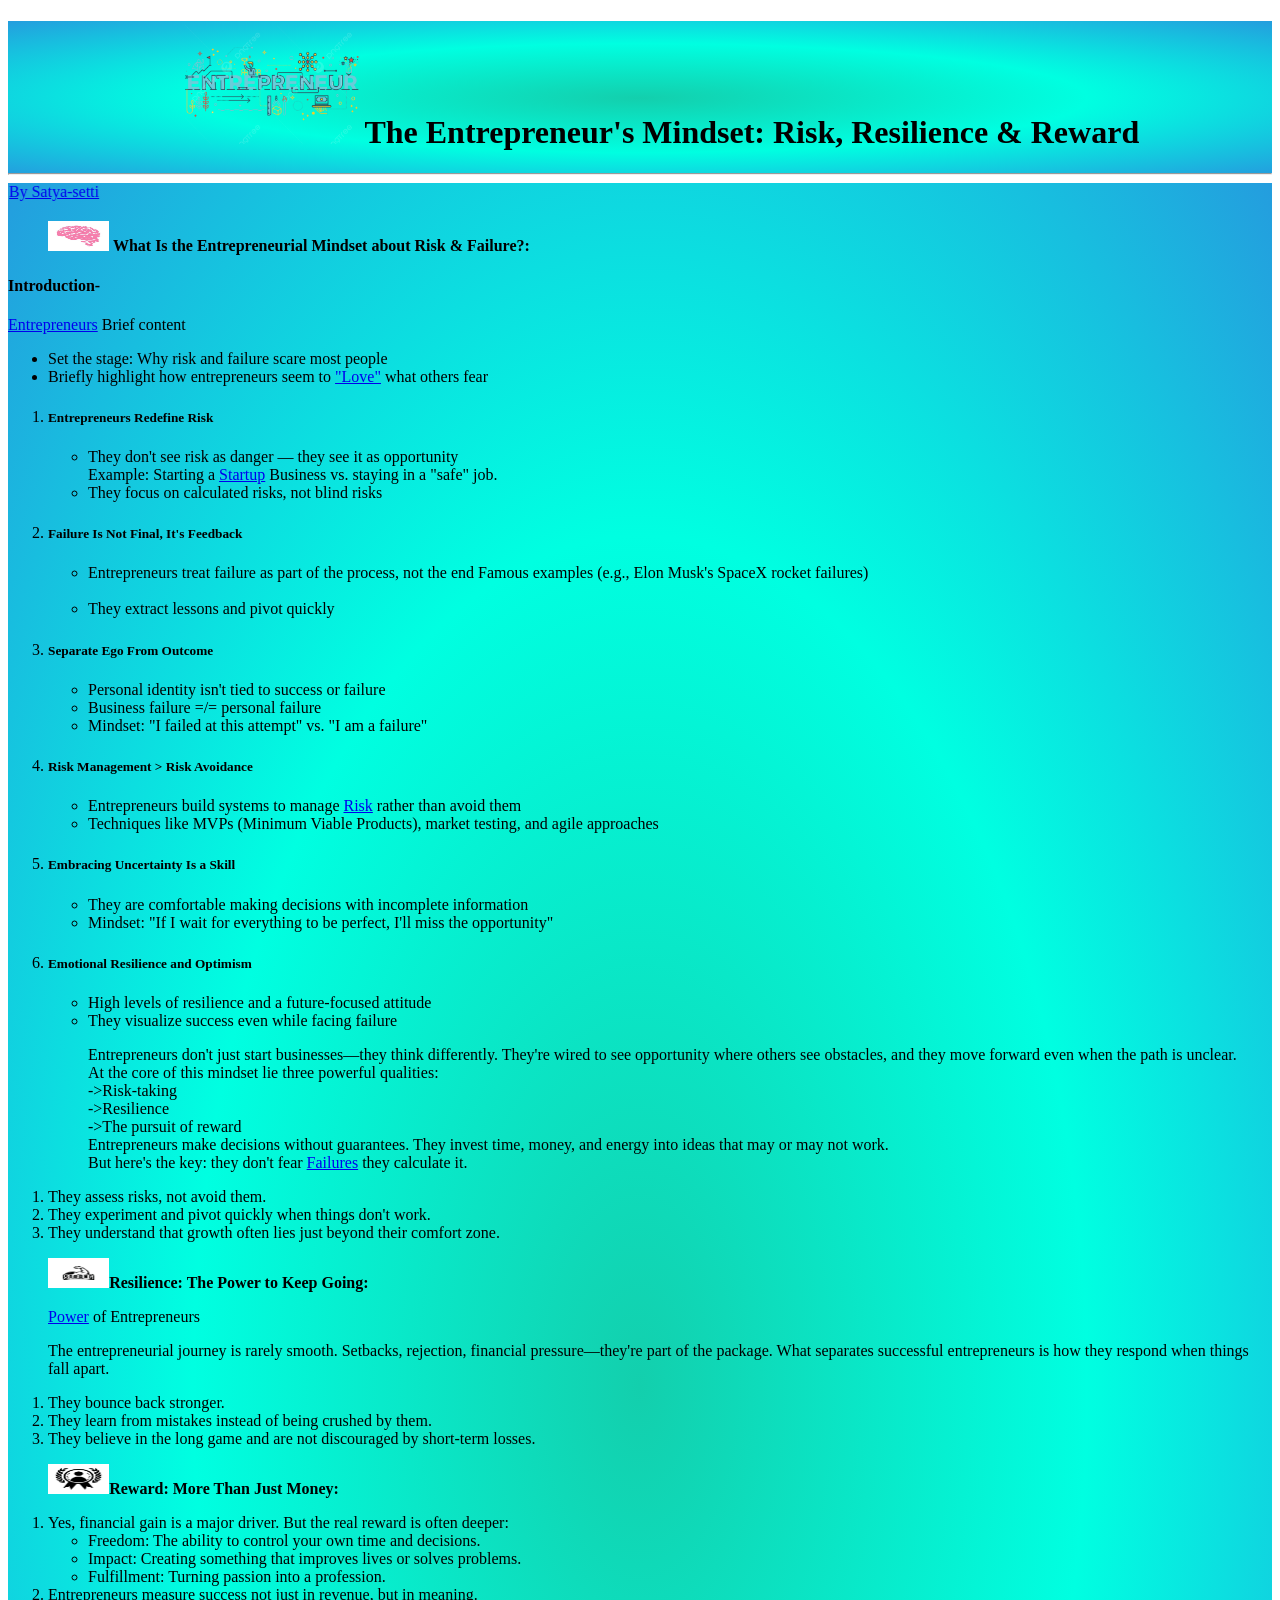
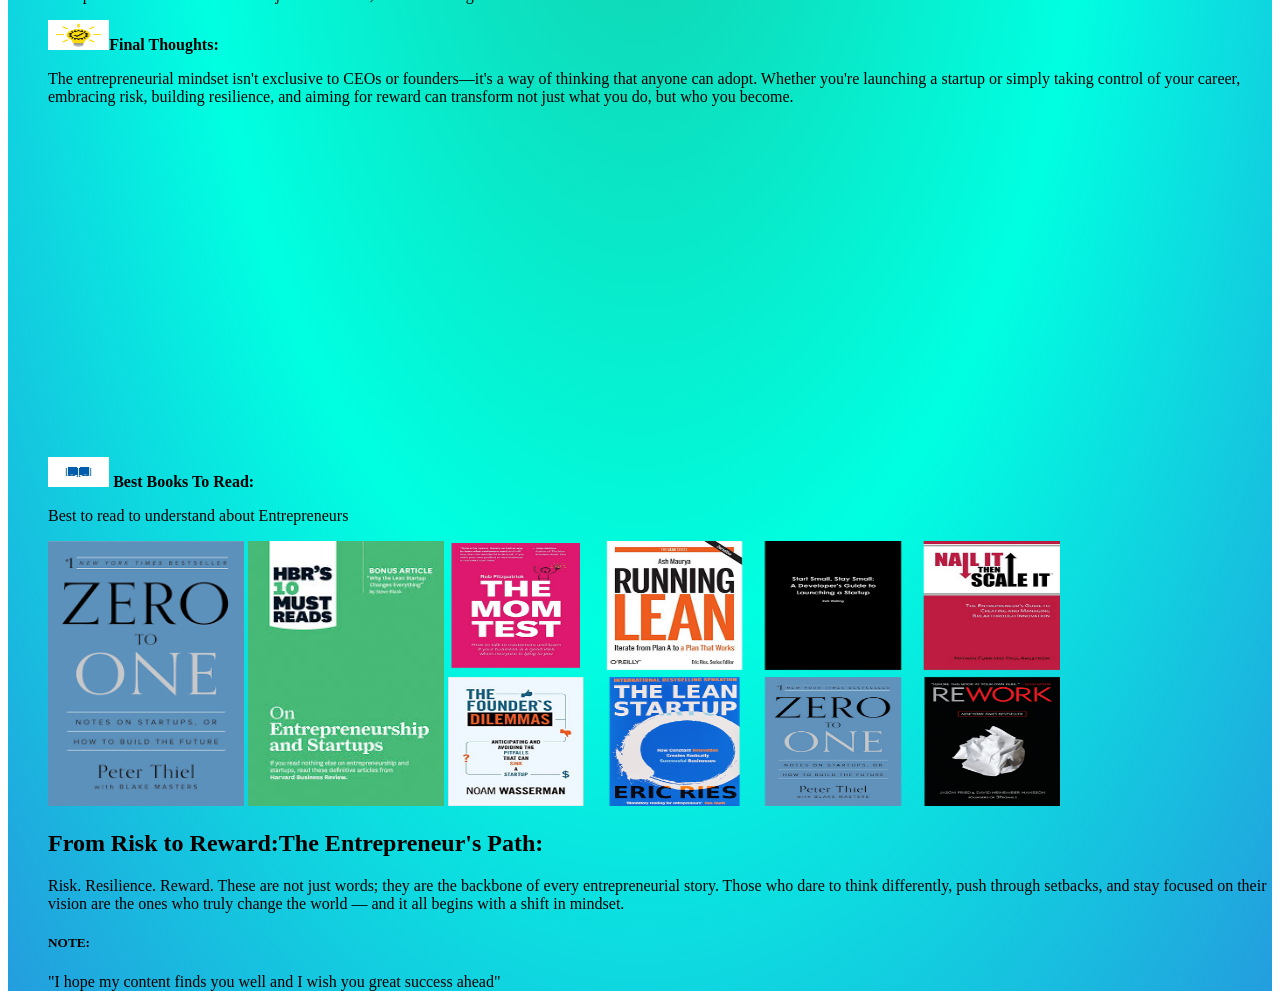
<file: index.html>
<!DOCTYPE html>
<html lang="en">
<head>
    <meta charset="UTF-8">
    <meta name="viewport" content="width=device-width, initial-scale=1.0">
    <title>Life OF AN ENTREPRENEUR</title>
    <link rel="stylesheet" href="./color.css"/>
    <div class="main">
      <dl><dd><h1 class="one"><img src="entrepreneur.png" width="15%" height="50%">The Entrepreneur's Mindset: Risk, Resilience & Reward </h1></dd></dl><hr/>
    </div>
    <a href="./reg.html"></a>
    <a href="./login.html"></a>
</head>
<body>
    <div class="sub">
        <marquee direction="right" scrollamount="5"><a href="https://linkedin.com/in/lakshmi-sri-satya-vinay-kamuju-24a2a7311" target="_blank"> By Satya-setti</a></marquee>
        <dl><dd><h2 class="two"><img src="mindlogo2.jpg" width="5%" height="30px"> What Is the Entrepreneurial Mindset about Risk & Failure?:</h2></dd></dl>
        <h4>Introduction-</h4>
        <a href="https://www.investopedia.com/terms/e/entrepreneur.asp">Entrepreneurs</a> Brief content
        <ul>
            <li>Set the stage: Why risk and failure scare most people</li>
            <li>Briefly highlight how entrepreneurs seem to <a href="https://hbr.org/2022/04/marcus-buckingham-why-love-is-the-key-to-career-success" target="_blank">"Love"</a> what others fear</li></ul>
            
         <ol>
            <li><h5>Entrepreneurs Redefine Risk </h5></li>

                <ul><li>They don't see risk as danger — they see it as opportunity</li>
                
                Example: Starting a <a href="https://en.wikipedia.org/wiki/Startup_company">Startup</a> Business vs. staying in a "safe" job.<br/>
                
                <li>They focus on calculated risks, not blind risks</li></ul>
                
                <li><h5>Failure Is Not Final, It's Feedback</h5></li>
                
                <ul><li>Entrepreneurs treat failure as part of the process, not the end
                
                Famous examples (e.g., Elon Musk's SpaceX rocket failures)</li><br/>
                <li>They extract lessons and pivot quickly</li></ul>
                
                
             <li><h5> Separate Ego From Outcome</h5></li>
                
                 <ul><li>Personal identity isn't tied to success or failure</li>
                
                <li>Business failure =/= personal failure</li>
                
                <li>Mindset: "I failed at this attempt" vs. "I am a failure"</li></ul>

                <li><h5>Risk Management > Risk Avoidance</h5></li>

<ul><li>Entrepreneurs build systems to manage <a href="https://www.chubb.com/us-en/businesses/resources/key-strategies-for-entrepreneurs-to-manage-risks.html"> Risk</a> rather than avoid them</li>

<li>Techniques like MVPs (Minimum Viable Products), market testing, and agile approaches</li></ul>


<li><h5>Embracing Uncertainty Is a Skill</h5></li>

<ul><li>They are comfortable making decisions with incomplete information</li>

<li>Mindset: "If I wait for everything to be perfect, I'll miss the opportunity"</li></ul>


<li><h5>Emotional Resilience and Optimism</h5></li>

<ul><li>High levels of resilience and a future-focused attitude</li>

<li>They visualize success even while facing failure</li></ul>
        <dl><dd><p>Entrepreneurs don't just start businesses—they think differently. They're wired to see opportunity where others see obstacles, and they move forward even when the path is unclear. <br/>At the core of this mindset lie three powerful qualities:<br/>->Risk-taking
            <br/> ->Resilience <br/> ->The pursuit of reward<br/>
            Entrepreneurs make decisions without guarantees. They invest time, money, and energy into ideas that may or may not work. <br/>But here's the key: they don't fear <a href="https://www.entrepreneur.com/leadership/10-strategies-for-entrepreneurs-dealing-with-failure/304948">Failures</a> they calculate it.<br/></p></dd></dl></ol>

<ol><li>They assess risks, not avoid them.</li>

<li>They experiment and pivot quickly when things don't work.</li>

<li>They understand that growth often lies just beyond their comfort zone.</li></ol>
</p></dd></dl>
<dd><dl><h2 class="four"><img src="./strong.jpg" width="5%" height="30px">Resilience: The Power to Keep Going:</h2></dd></dl>
<a href="https://medium.com/@Mostafashaht/the-power-of-entrepreneurship-a-personal-perspective-eceef2490328"> <dl><dd>Power</a> of Entrepreneurs</dl></dd>
<dl><dd><p>The entrepreneurial journey is rarely smooth. Setbacks, rejection, financial pressure—they're part of the package. What separates successful entrepreneurs is how they respond when things fall apart.</p></dd></dl>
<ol>
<li>They bounce back stronger.</li>

<li>They learn from mistakes instead of being crushed by them.</li>

<li>They believe in the long game and are not discouraged by short-term losses.</li></ol>

<dd><dl><h2 class="five"><img src="./reward.jpg" width="5%" height="30px">Reward: More Than Just Money:</h2></dd></dl>
<ol><li>Yes, financial gain is a major driver. But the real reward is often deeper:</li>

<ul><li>Freedom: The ability to control your own time and decisions.</li>

<li>Impact: Creating something that improves lives or solves problems.</li>

<li>Fulfillment: Turning passion into a profession.</li></ul>

<li>Entrepreneurs measure success not just in revenue, but in meaning.</li></ol>

<dd><dl><h2 class="six"><img src="./final_thought.jpg" width="5%" height="30px">Final Thoughts:</h2></dd></dl>
<dl><dd><p>The entrepreneurial mindset isn't exclusive to CEOs or founders—it's a way of thinking that anyone can adopt. Whether you're launching a startup or simply taking control of your career, embracing risk, building resilience, and aiming for reward can transform not just what you do, but who you become.
</p></dd></dl>
<dd><dl><iframe width="400" height="315" src="https://www.youtube.com/embed/eHJnEHyyN1Y?si=5M9vaBd4hYYidYH8" title="YouTube video player" frameborder="0" allow="accelerometer; autoplay; clipboard-write; encrypted-media; gyroscope; picture-in-picture; web-share" referrerpolicy="strict-origin-when-cross-origin" allowfullscreen> </iframe>  <iframe width="410" height="315" src="https://www.youtube.com/embed/Tuw8hxrFBH8?si=uTZwpjS8jWcAsO0k" title="YouTube video player" frameborder="0" allow="accelerometer; autoplay; clipboard-write; encrypted-media; gyroscope; picture-in-picture; web-share" referrerpolicy="strict-origin-when-cross-origin" allowfullscreen></iframe></dd></dl>
<dd><dl><h2 class="seven"><img src="booklogo.jpg" width="5%" height="30px"> Best Books To Read:</h2></dd></dl>

<dl><dd><p>Best to read to understand about Entrepreneurs</p></dd></dl>
  <dl><dd><img src="book2.png" width="16%" height="265px">
    <img src="book3.jpeg" width="16%" height="265px">
    <img src="books.png" width="50%" height="265px"></dd></dl>
  <dl><dd><h2>From Risk to Reward:The Entrepreneur's Path:</h2></dd></dl>
  <dl><dd><p>Risk. Resilience. Reward. These are not just words; they are the backbone of every entrepreneurial story. Those who dare to think differently, push through setbacks, and stay focused on their vision are the ones who truly change the world — and it all begins with a shift in mindset.<br/>
 
 <h5>NOTE:</h5>"I hope my content finds you well and I wish you great success ahead"
  </p></dd></dl>
</div>
</body>
</html>
</file>
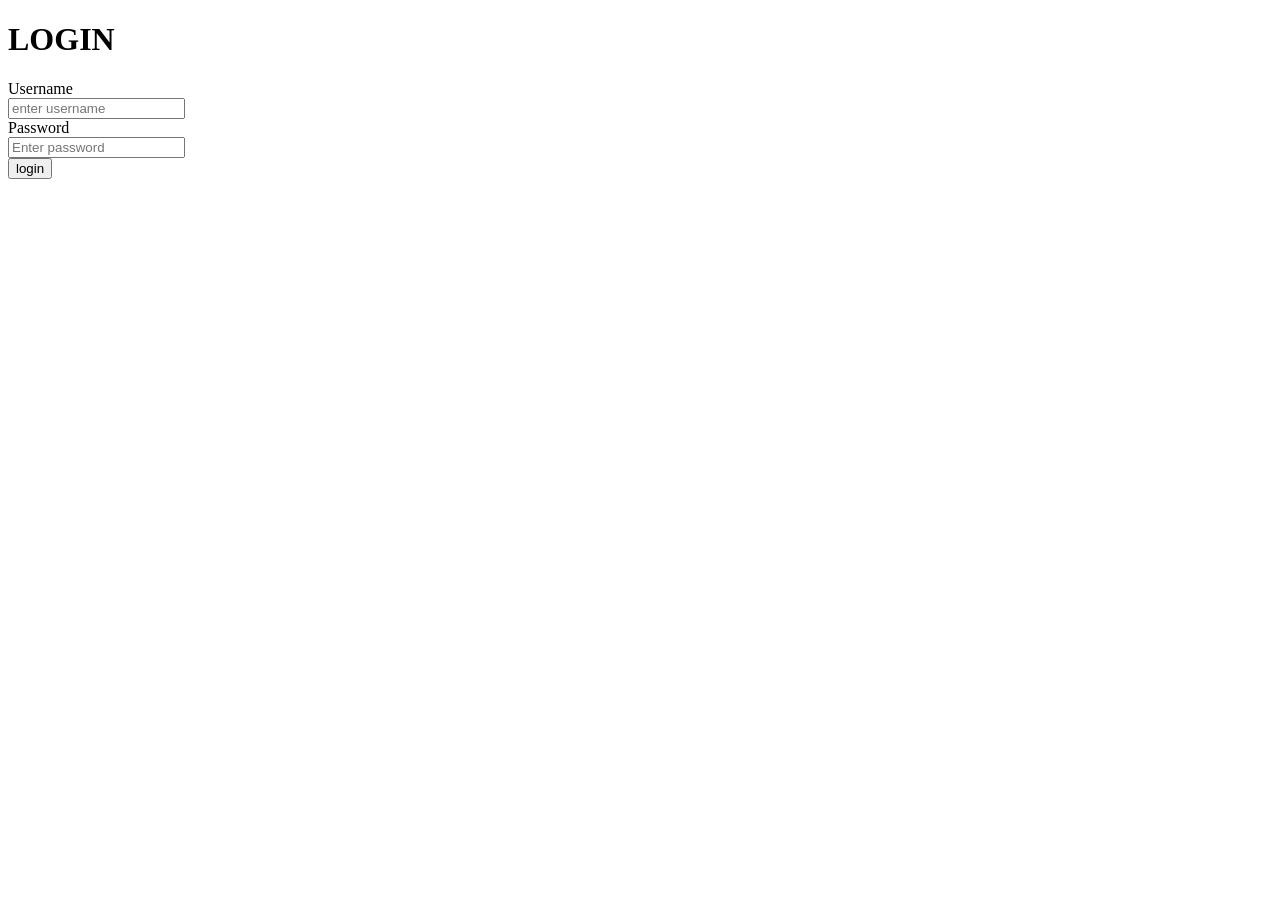
<file: login.html>
<!DOCTYPE html>
<html lang="en">
<head>
    <meta charset="UTF-8">
    <meta name="viewport" content="width=device-width, initial-scale=1.0">
    <title>Document</title>
    <h1 allign="center">LOGIN</h1>
</head>
<body>
    <form action="./index.html" method="get">
        <label>Username</label><br/>
        <input type="text" placeholder="enter username" required /><br/>
        <label>Password</label> <br/>
        <input type="text" placeholder="Enter password" required /><br/>
        <input type="submit" value="login">
    </form>
</body>
</html>
</file>
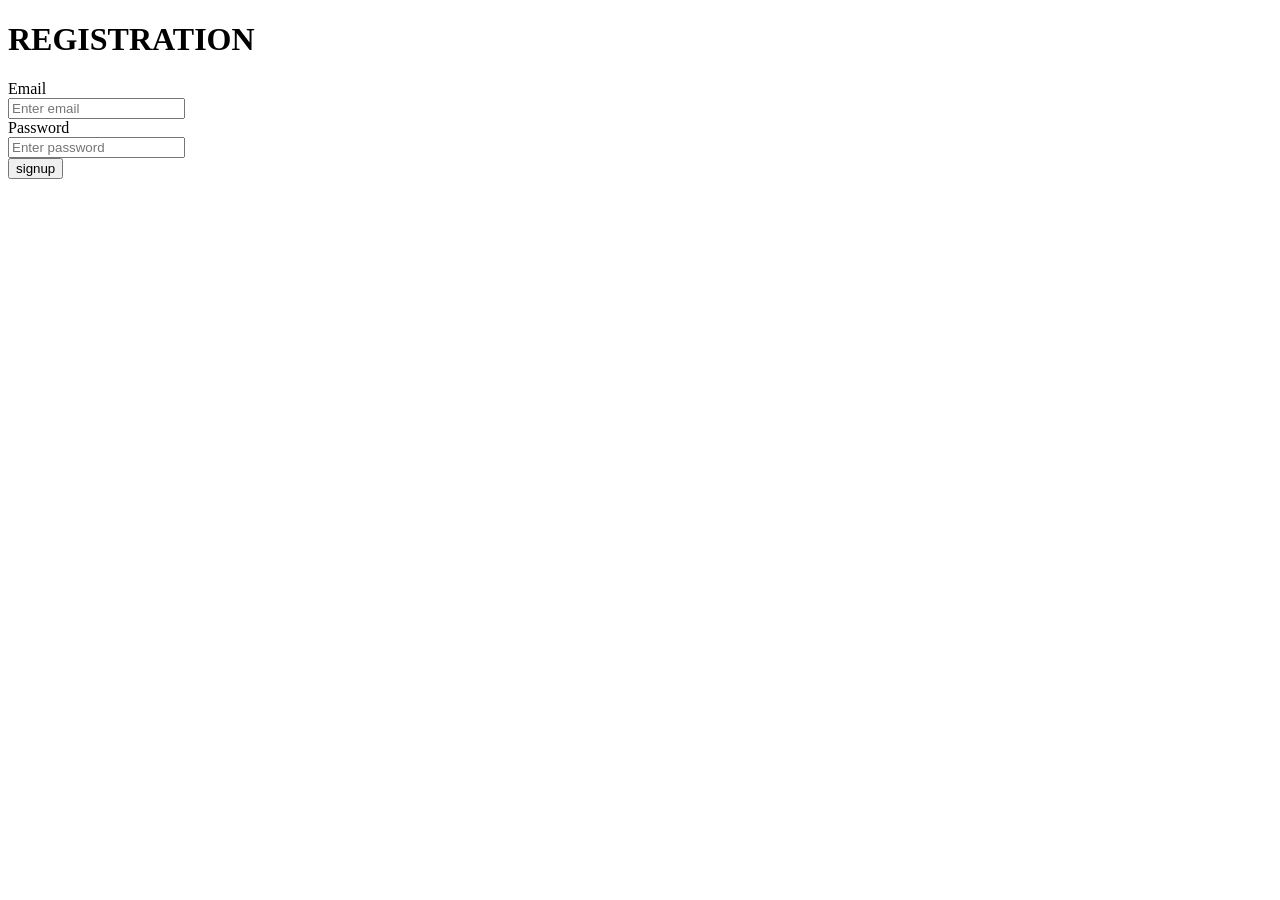
<file: regis.html>
<!DOCTYPE html>
<html lang="en">
<head>
    <meta charset="UTF-8">
    <meta name="viewport" content="width=device-width, initial-scale=1.0">
    <title>Document</title>
    <h1 allign="center">REGISTRATION</h1>
</head>
<body>
    <form action="./login.html" method="get">
        <label>Email</label><br/>
        <input type="text" placeholder="Enter email" required /><br/>
        <label>Password</label><br/>
        <input type="text" placeholder="Enter password" required /><br/>
        <input type="submit" value="signup">
    </form>
</body>
</html>
</file>
<file: color.css>
.main
{
   background:radial-gradient(rgb(19, 207, 173), rgb(0, 255, 225), rgb(36, 157, 222));
}
.one
{
    text-align:center;
    font-weight:bolder;
    font-style:normal;
}
.sub
{
    background:radial-gradient(rgb(19, 207, 173), rgb(0, 255, 225), rgb(36, 157, 222));
}
.two
{
    text-align: left;
    font-weight: bold;
    font-style: normal;
    font-size: medium;
}
.three
{
    text-align: left;
    font-weight: bold;
    font-style: normal;
    font-size: medium;
}
.four
{
    text-align: left;
    font-weight: bold;
    font-style: normal;
    font-size: medium;
}
.five
{
    text-align: left;
    font-weight: bold;
    font-style: normal;
    font-size: medium;
}
.six
{
    text-align: left;
    font-weight: bold;
    font-style: normal;
    font-size: medium;
}
.seven
{
    text-align: left;
    font-weight: bold;
    font-style: normal;
    font-size: medium;
}
</file>
